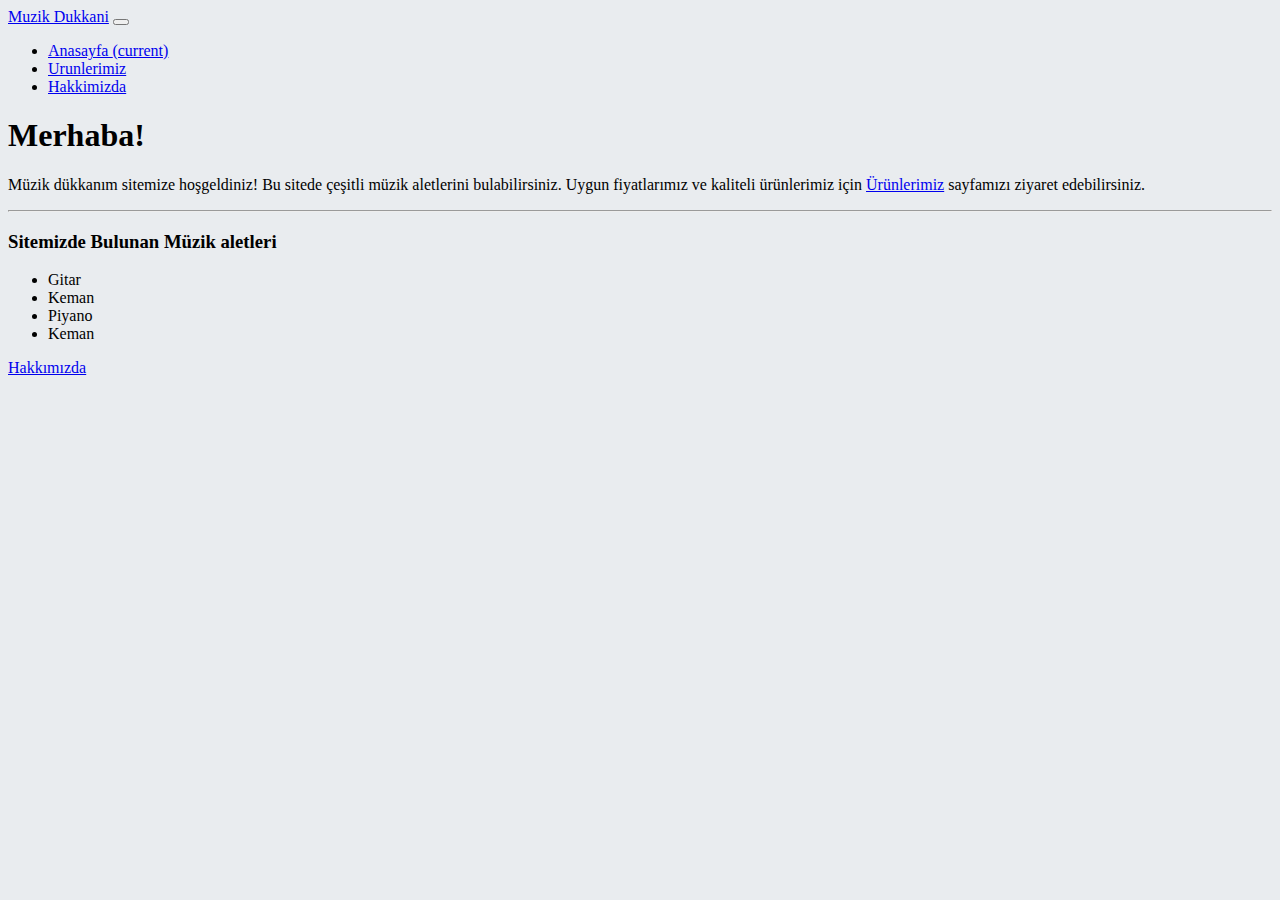
<file: index.html>
<!doctype html>
<html lang="tr">
  <head>
    <!-- Required meta tags -->
    <meta charset="utf-8">
    <meta name="viewport" content="width=device-width, initial-scale=1, shrink-to-fit=no">

    <!-- Bootstrap CSS -->
    <link rel="stylesheet" href="https://cdn.jsdelivr.net/npm/bootstrap@4.5.3/dist/css/bootstrap.min.css" integrity="sha384-TX8t27EcRE3e/ihU7zmQxVncDAy5uIKz4rEkgIXeMed4M0jlfIDPvg6uqKI2xXr2" crossorigin="anonymous">

    <title>Ana Sayfa | Muzik Dukkanı</title>
  </head>
  <body style="background-color:#E9ECEF;">
    <nav class="navbar navbar-expand-lg navbar-light bg-dark">
        <a class="navbar-brand text-danger" href="index.html">Muzik Dukkani</a>
        <button class="navbar-toggler" type="button" data-toggle="collapse" data-target="#navbarSupportedContent" aria-controls="navbarSupportedContent" aria-expanded="false" aria-label="Toggle navigation">
          <span class="navbar-toggler-icon"></span>
        </button>
      
        <div class="collapse navbar-collapse" id="navbarSupportedContent">
          <ul class="navbar-nav mr-auto text-danger">
            <li class="nav-item active">
              <a class="nav-link text-light" href="index.html">Anasayfa <span class="sr-only">(current)</span></a>
            </li>
            <li class="nav-item active">
              <a class="nav-link txt text-light" href="urunler.html">Urunlerimiz</a>
            </li>
            <li class="nav-item active">
                <a class="nav-link text-light" href="hakkimizda.html">Hakkimizda</a>
              </li>
          </ul>
        </div>
      </nav>
      <div class="jumbotron jumbotron-fluid #E9ECEF">
        <div class="container">
        <h1 class="display-4 text-danger">Merhaba!</h1>
        <p class="lead">Müzik dükkanım sitemize hoşgeldiniz! Bu sitede çeşitli müzik aletlerini bulabilirsiniz. Uygun fiyatlarımız ve kaliteli ürünlerimiz için <a href="urunlerimiz.html">Ürünlerimiz</a> sayfamızı ziyaret edebilirsiniz.</p>
        <hr class="my-4">
        <h3 >Sitemizde Bulunan Müzik aletleri</h3>
        <ul>
            <li>Gitar</li>
            <li>Keman</li>
            <li>Piyano</li>
            <li>Keman</li>
        </ul>
        <a class="btn btn-primary btn-lg" href="hakkimizda.html" role="button">Hakkımızda</a>
      </div>
    </div>

    <script src="https://code.jquery.com/jquery-3.5.1.slim.min.js" integrity="sha384-DfXdz2htPH0lsSSs5nCTpuj/zy4C+OGpamoFVy38MVBnE+IbbVYUew+OrCXaRkfj" crossorigin="anonymous"></script>
    <script src="https://cdn.jsdelivr.net/npm/bootstrap@4.5.3/dist/js/bootstrap.bundle.min.js" integrity="sha384-ho+j7jyWK8fNQe+A12Hb8AhRq26LrZ/JpcUGGOn+Y7RsweNrtN/tE3MoK7ZeZDyx" crossorigin="anonymous"></script>
  </body>
</html>
</file>
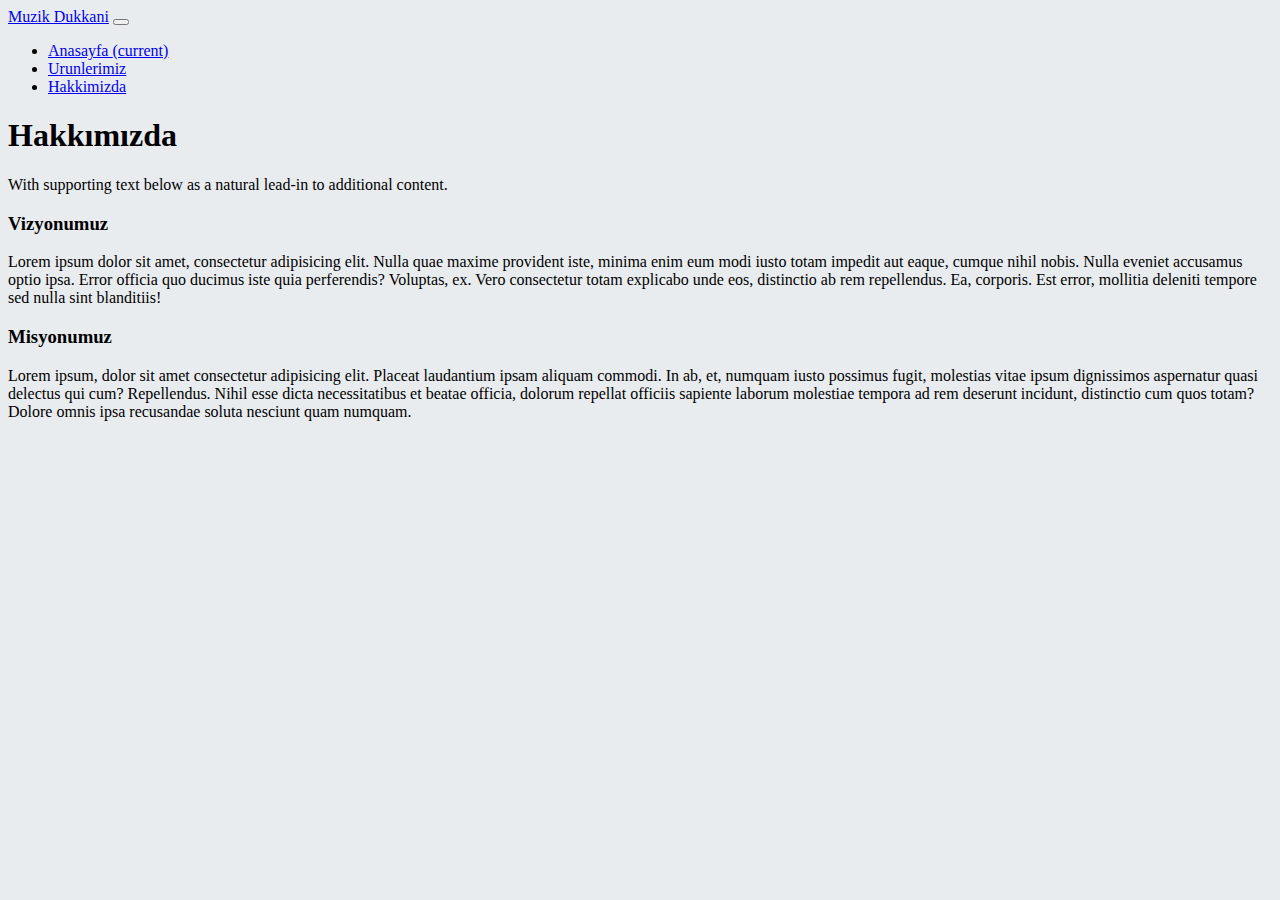
<file: hakkimizda.html>
<!doctype html>
<html lang="tr">
  <head>
    <!-- Required meta tags -->
    <meta charset="utf-8">
    <meta name="viewport" content="width=device-width, initial-scale=1, shrink-to-fit=no">

    <!-- Bootstrap CSS -->
    <link rel="stylesheet" href="https://cdn.jsdelivr.net/npm/bootstrap@4.5.3/dist/css/bootstrap.min.css" integrity="sha384-TX8t27EcRE3e/ihU7zmQxVncDAy5uIKz4rEkgIXeMed4M0jlfIDPvg6uqKI2xXr2" crossorigin="anonymous">

    <title>Hakkımızda | Muzik Dukkanı</title>
  </head>
  <body style="background-color:#E9ECEF;">
    <nav class="navbar navbar-expand-lg navbar-light bg-dark">
        <a class="navbar-brand text-danger" href="index.html">Muzik Dukkani</a>
        <button class="navbar-toggler" type="button" data-toggle="collapse" data-target="#navbarSupportedContent" aria-controls="navbarSupportedContent" aria-expanded="false" aria-label="Toggle navigation">
          <span class="navbar-toggler-icon"></span>
        </button>
      
        <div class="collapse navbar-collapse" id="navbarSupportedContent">
          <ul class="navbar-nav mr-auto text-danger">
            <li class="nav-item active">
              <a class="nav-link text-light" href="index.html">Anasayfa <span class="sr-only">(current)</span></a>
            </li>
            <li class="nav-item active">
              <a class="nav-link text-light" href="urunler.html">Urunlerimiz</a>
            </li>
            <li class="nav-item active">
                <a class="nav-link text-light" href="hakkimizda.html">Hakkimizda</a>
              </li>
          </ul>
        </div>
      </nav>
      
      <div class="card" style="background-color:#E9ECEF;">
        <div class="card-body">
          <h1 class="card-title text-center">Hakkımızda</h1>
          <p class="card-text">With supporting text below as a natural lead-in to additional content.</p>
          <h3>Vizyonumuz</h3>
           <p>Lorem ipsum dolor sit amet, consectetur adipisicing elit. Nulla quae maxime provident iste, minima enim eum modi iusto totam impedit aut eaque, cumque nihil nobis. Nulla eveniet accusamus optio ipsa.
        Error officia quo ducimus iste quia perferendis? Voluptas, ex. Vero consectetur totam explicabo unde eos, distinctio ab rem repellendus. Ea, corporis. Est error, mollitia deleniti tempore sed nulla sint blanditiis!</p>
      <h3>Misyonumuz</h3>
        <p>Lorem ipsum, dolor sit amet consectetur adipisicing elit. Placeat laudantium ipsam aliquam commodi. In ab, et, numquam iusto possimus fugit, molestias vitae ipsum dignissimos aspernatur quasi delectus qui cum? Repellendus.
      Nihil esse dicta necessitatibus et beatae officia, dolorum repellat officiis sapiente laborum molestiae tempora ad rem deserunt incidunt, distinctio cum quos totam? Dolore omnis ipsa recusandae soluta nesciunt quam numquam.</p>
        </div>
      </div>
      

    <script src="https://code.jquery.com/jquery-3.5.1.slim.min.js" integrity="sha384-DfXdz2htPH0lsSSs5nCTpuj/zy4C+OGpamoFVy38MVBnE+IbbVYUew+OrCXaRkfj" crossorigin="anonymous"></script>
    <script src="https://cdn.jsdelivr.net/npm/bootstrap@4.5.3/dist/js/bootstrap.bundle.min.js" integrity="sha384-ho+j7jyWK8fNQe+A12Hb8AhRq26LrZ/JpcUGGOn+Y7RsweNrtN/tE3MoK7ZeZDyx" crossorigin="anonymous"></script>
  </body>
</html>
</file>
